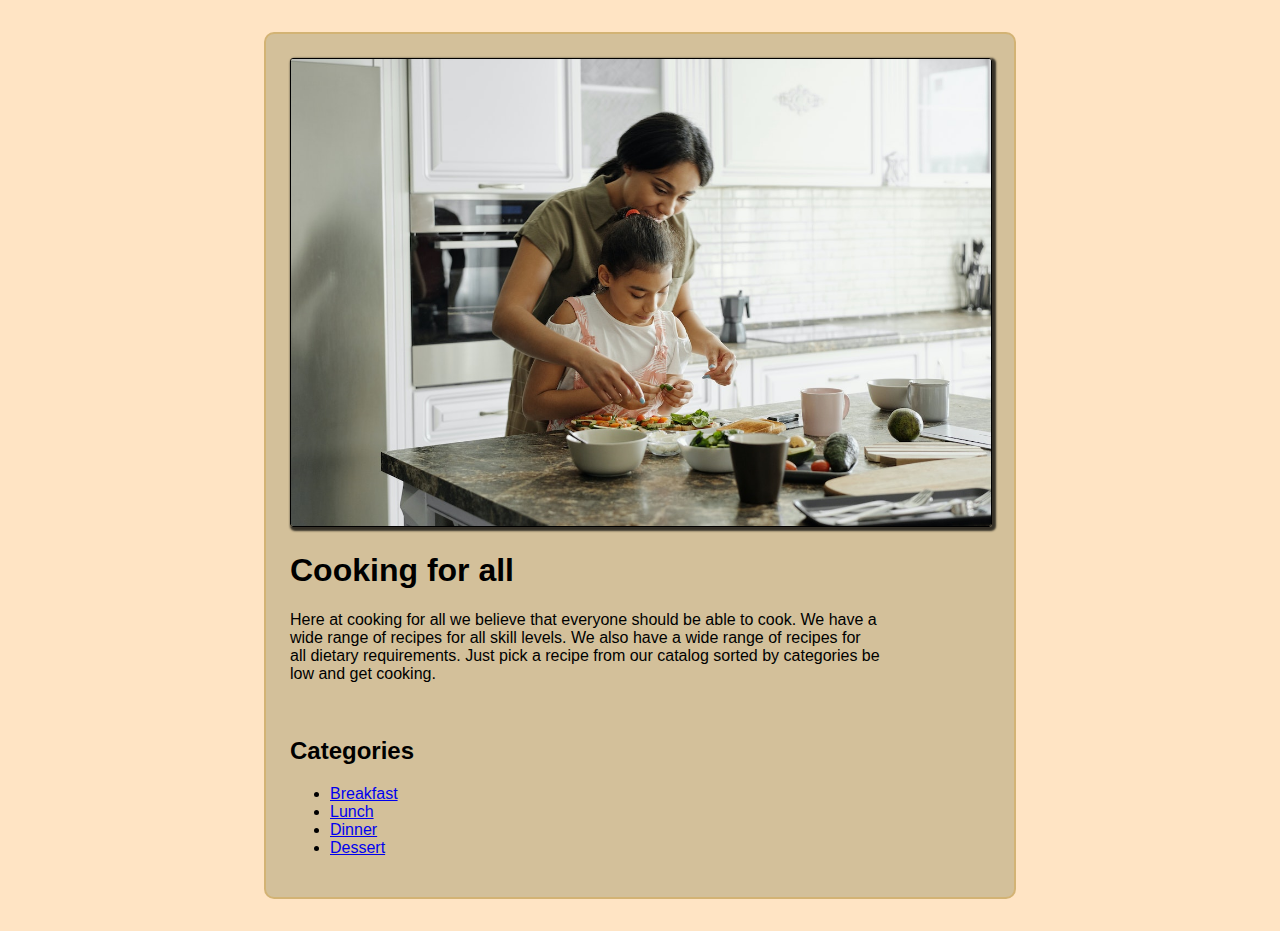
<file: html_files/index.html>
<!DOCTYPE html>
<html lang="en">
<head>
    <meta charset="UTF-8">
    <meta name="viewport" content="width=device-width, initial-scale=1.0">
    <link rel="stylesheet" href="/css_files/style.css">
    <title>Homepage</title>
</head>
<body>
    <div class="content">
        <img src="/images/family_cooking.jpg" alt="A mother and her daughter cooking together" id="top">
        <br>
        <h1>Cooking for all</h1>
        <p> Here at cooking for all we believe that everyone should be able to cook. We have a <br>
            wide range of recipes for all skill levels. We also have a wide range of recipes for <br>
            all dietary requirements. Just pick a recipe from our catalog sorted by categories be <br>
            low and get cooking. </p>
        <br>
        <h2>Categories</h2>
        <ul>
            <li><a href="breakfast.html">Breakfast</a></li>
            <li><a href="lunch.html">Lunch</a></li>
            <li><a href="dinner.html">Dinner</a></li>
            <li><a href="dessert.html">Dessert</a></li>
        </ul>
    </div>
</body>
</html>
</file>
<file: css_files/style.css>
body {
    background-color: rgb(255, 228, 196);
    margin: 0;
    padding: 0;
}

.content {
    background-color: rgba(109, 110, 55, 0.3);
    font-family: Arial, Helvetica, sans-serif;
    width: 700px;
    margin: 2rem auto;
    padding: 1.5rem;
    border: 2px solid rgba(210, 147, 30, 0.297);
    border-radius: 10px;
}

img {
    margin: auto;
    width : 100%;
    /* padding: 1rem 2rem; */
    border: black 1px solid;
    box-shadow: 2px 2px 2px 2px rgba(0,0,0,0.75);
    border-radius: 3px;
}
</file>
